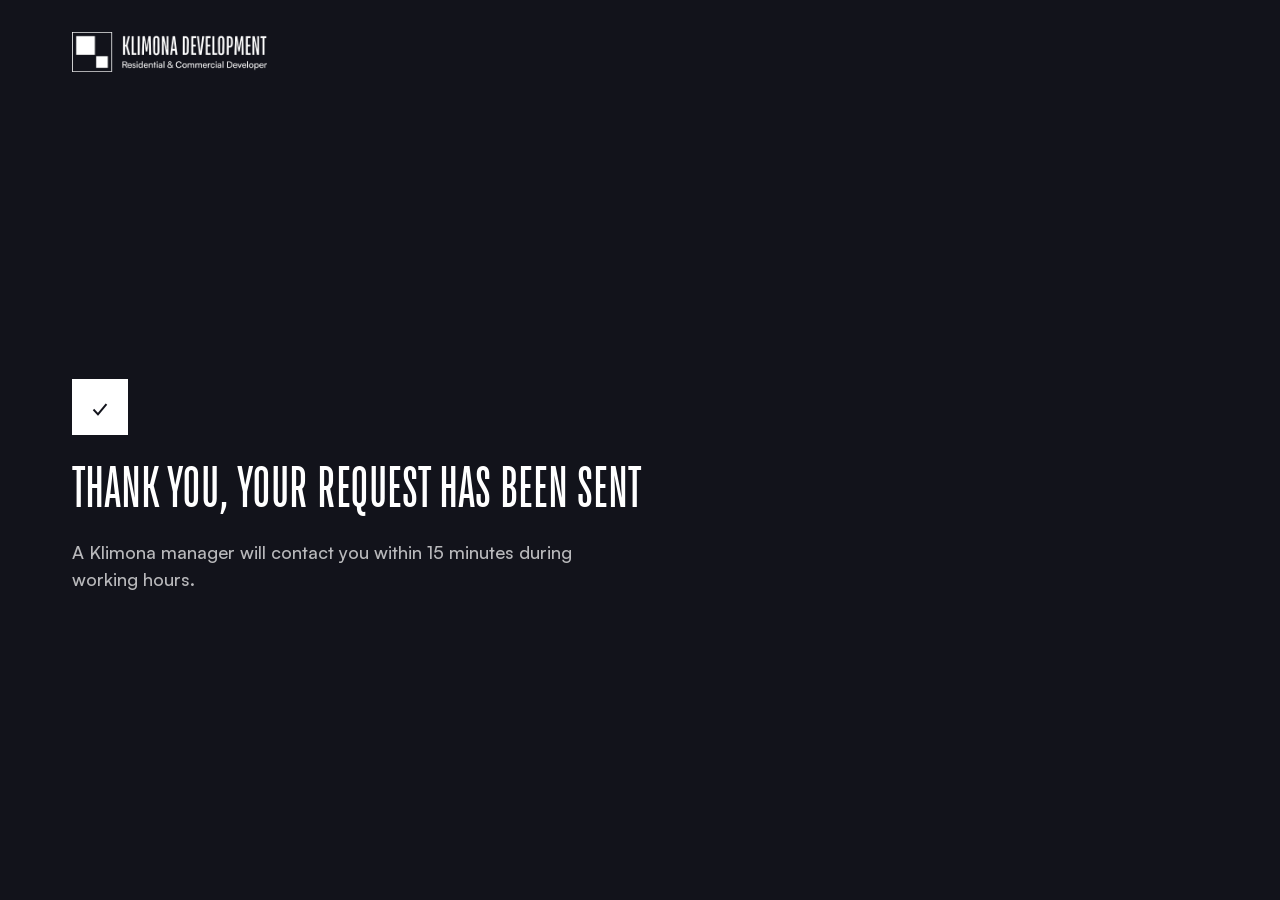
<file: thanks.html>
<!DOCTYPE html>
<html lang="en">
<head>
<meta charset="utf-8">
<meta name="viewport" content="width=device-width, initial-scale=1">
<meta name="robots" content="noindex">
<title>Thank you - Klimona</title>
<link rel="stylesheet" href="styles.css?v=202610261620">
<style>
  .thanks { min-height: 100svh; background: var(--ink); color: var(--white); display: flex; flex-direction: column; }
  .thanks__body { margin: auto 0; display: flex; flex-direction: column; gap: 24px; align-items: flex-start; padding-top: 64px; padding-bottom: 64px; }
  .thanks h1 { font-size: clamp(30px, 4.5vw, 64px); max-width: 900px; }
  .thanks p { font-size: 18px; color: rgba(255, 255, 255, .7); max-width: 560px; }
</style>
</head>
<body>
<div class="thanks">
  <div class="wrap" style="padding-top:32px"><img src="assets/logo-white.png" alt="Klimona Development" style="height:40px;width:auto"></div>
  <div class="thanks__body wrap">
    <span class="success__icon" style="background:#fff;color:#12131b">✓</span>
    <h1 id="t">Thank you, your request has been sent</h1>
    <p id="s">A Klimona manager will contact you within 15 minutes during working hours.</p>
    
  </div>
</div>
<script>
  // Same Pixel ID as CONFIG.pixelId in app.js
  var PIXEL_ID = "";
  var q = new URLSearchParams(location.search);
  if (q.get("lang") === "ru") {
    document.documentElement.lang = "ru";
    document.getElementById("t").textContent = "Спасибо, заявка отправлена";
    document.getElementById("s").textContent = "Менеджер Klimona свяжется с вами в течение 15 минут в рабочее время.";
    document.getElementById("b").textContent = "Вернуться к резиденциям";
  }
  if (PIXEL_ID) {
    !function (f, b, e, v, n, t, s) {
      if (f.fbq) return; n = f.fbq = function () { n.callMethod ? n.callMethod.apply(n, arguments) : n.queue.push(arguments); };
      if (!f._fbq) f._fbq = n; n.push = n; n.loaded = !0; n.version = "2.0"; n.queue = []; t = b.createElement(e); t.async = !0;
      t.src = v; s = b.getElementsByTagName(e)[0]; s.parentNode.insertBefore(t, s);
    }(window, document, "script", "https://connect.facebook.net/en_US/fbevents.js");
    fbq("init", PIXEL_ID);
    fbq("track", "PageView");
    fbq("track", "Lead", { content_name: q.get("product") || "unknown" });
  }
</script>
</body>
</html>
</file>
<file: styles.css>
/* Klimona landings — brand system (same as the new klimona website)
 * Fonts: TT Bluescreens (headings, caps) + Satoshi (text). Letter-spacing is always 0.
 * Grid: desktop 12 × 86, gutter 24, margins 72 (content 1296 at 1440); mobile 4 columns, gutter 16, margins 20.
 * Spans used: 12 · 6 (image next to text, 2-up) · 5 (text column) · 4 (3-up) · 3 (4-up).
 * Colours: white, ink #12131B, navy #010318, red #E50101, grey #737373, plate = ink 5%.
 */
@font-face { font-family: "Satoshi"; src: url("fonts/satoshi-variable.ttf") format("truetype"); font-weight: 300 900; font-display: swap; }
/* Satoshi has no Cyrillic: Russian letters come from Onest, the closest geometric grotesk */
@font-face { font-family: "Onest Cyrillic"; src: url("fonts/onest-cyrillic.woff2") format("woff2"); font-weight: 100 900; font-display: swap; unicode-range: U+0301, U+0400-045F, U+0490-0491, U+04B0-04B1, U+2116; }
@font-face { font-family: "TT Bluescreens"; src: url("fonts/tt-bluescreens-variable.ttf") format("truetype"); font-weight: 100 900; font-display: swap; }

:root {
  --white: #ffffff;
  --ink: #12131b;
  --navy: #010318;
  --red: #e50101;
  --grey: #737373;
  --plate: #f3f3f4;
  --line: rgba(18, 19, 27, .12);
  --line-light: rgba(255, 255, 255, .2);
  --gutter: 72px;
  --gap: 24px;
  --cols: 12;
  --max: 1440px;
  --sec: 160px;
  --head-h: 88px;
  --sans: "Satoshi", "Onest Cyrillic", system-ui, -apple-system, sans-serif;
  --display: "TT Bluescreens", "Satoshi", "Onest Cyrillic", sans-serif;
}

*, *::before, *::after { box-sizing: border-box; letter-spacing: 0; }
html { scroll-behavior: smooth; scroll-padding-top: 72px; -webkit-text-size-adjust: 100%; }
body { margin: 0; background: var(--white); color: var(--ink); font: 500 16px/1.5 var(--sans); -webkit-font-smoothing: antialiased; }
img { display: block; max-width: 100%; }
h1, h2, h3, p, ul, ol, dl, dd { margin: 0; padding: 0; }
ul, ol { list-style: none; }
a { color: inherit; text-decoration: none; transition: opacity .2s, color .2s, background-color .2s, border-color .2s; }
button, input, select, textarea { font: inherit; color: inherit; }

.wrap { width: 100%; max-width: var(--max); margin: 0 auto; padding-left: var(--gutter); padding-right: var(--gutter); }
.g12 { display: grid; grid-template-columns: repeat(var(--cols), minmax(0, 1fr)); column-gap: var(--gap); row-gap: var(--gap); }

/* ---------- type ---------- */
h1, h2, .display { font-family: var(--display); font-weight: 500; text-transform: uppercase; line-height: .96; }
h2 { font-size: clamp(32px, 3.9vw, 56px); white-space: pre-line; }
h3 { font-family: var(--display); font-weight: 500; text-transform: uppercase; line-height: 1; font-size: 40px; }
.eyebrow { display: inline-flex; align-items: center; gap: 10px; font-size: 13px; font-weight: 700; text-transform: uppercase; color: rgba(18, 19, 27, .6); }
.eyebrow::before { content: ""; width: 8px; height: 8px; background: var(--red); flex: 0 0 auto; }
.dark .eyebrow, .eyebrow--light { color: rgba(255, 255, 255, .7); }
.lead { font-size: 18px; line-height: 1.5; color: var(--grey); }
.dark .lead { color: rgba(255, 255, 255, .7); }
.dark { background: var(--ink); color: var(--white); }
.plate { background: var(--plate); }

/* ---------- sections: 160 on top, 160 at the bottom only before a background change ---------- */
.sec { padding-top: var(--sec); }
.sec--end { padding-bottom: var(--sec); }
.head { display: flex; flex-direction: column; gap: 24px; margin-bottom: 64px; }
.head--split { display: grid; grid-template-columns: repeat(var(--cols), minmax(0, 1fr)); column-gap: var(--gap); align-items: end; }
.head--split > div:first-child { grid-column: 1 / 7; display: flex; flex-direction: column; gap: 24px; }
.head--split > .lead { grid-column: 9 / 13; }

/* ---------- buttons ---------- */
.btn { display: inline-flex; align-items: center; justify-content: center; gap: 12px; min-height: 56px; padding: 0 28px; border: 1px solid transparent; cursor: pointer; font-size: 14px; font-weight: 700; text-transform: uppercase; white-space: nowrap; transition: background-color .25s, color .25s, border-color .25s, transform .25s; }
.btn svg { width: 16px; height: 16px; transition: transform .25s; }
.btn:hover svg { transform: translateX(4px); }
.btn:active { transform: scale(.98); }
.btn--white { background: var(--white); color: var(--ink); }
.btn--white:hover { background: var(--plate); }
.btn--ink { background: var(--ink); color: var(--white); }
.btn--ink:hover { background: var(--navy); }
.btn--outline { border-color: rgba(255, 255, 255, .6); color: var(--white); }
.btn--outline:hover { background: var(--white); color: var(--ink); border-color: var(--white); }
.btn--outline-ink { border-color: rgba(18, 19, 27, .3); color: var(--ink); }
.btn--outline-ink:hover { background: var(--ink); color: var(--white); border-color: var(--ink); }
.btn--sm { min-height: 44px; padding: 0 20px; }
.btn--full { width: 100%; }
.btn[disabled] { opacity: .6; pointer-events: none; }

/* ---------- sticky header ---------- */
.site-head { position: fixed; z-index: 50; left: 0; right: 0; top: 0; transition: background-color .3s, box-shadow .3s; }
.site-head .wrap { display: flex; justify-content: space-between; align-items: center; height: var(--head-h); transition: height .3s; }
.site-head.is-solid { background: var(--ink); box-shadow: 0 1px 0 rgba(255, 255, 255, .08); }
.site-head.is-solid .wrap { height: 72px; }
.site-head__logo img { height: 40px; width: auto; transition: height .3s; }
.site-head.is-solid .site-head__logo img { height: 32px; }
.site-head__logo:hover { opacity: .75; }
.site-head__right { display: flex; align-items: center; gap: 40px; color: var(--white); }
.site-head__nav { display: flex; gap: 32px; }
.site-head__nav a { font-size: 13px; font-weight: 700; text-transform: uppercase; position: relative; }
.site-head__nav a::after { content: ""; position: absolute; left: 0; right: 0; bottom: -4px; height: 1px; background: currentColor; transform: scaleX(0); transform-origin: left; transition: transform .25s; }
.site-head__nav a:hover::after { transform: scaleX(1); }
.lang { display: flex; align-items: center; gap: 10px; font-size: 13px; }
.lang span { opacity: .4; }
.lang button { background: none; border: 0; padding: 4px 0; cursor: pointer; font-weight: 500; color: var(--white); opacity: .55; transition: opacity .2s; }
.lang button:hover { opacity: .9; }
.lang button.is-active { opacity: 1; font-weight: 700; }

/* ---------- hero: always exactly one screen, inner spacing scales with screen height ---------- */
.hero { position: relative; min-height: 100vh; min-height: 100svh; max-height: none; color: var(--white); display: flex; flex-direction: column; overflow: hidden; background: var(--ink); padding-top: var(--head-h); }
.hero__bg { position: absolute; inset: 0; width: 100%; height: 100%; object-fit: cover; }
.hero__shade { position: absolute; inset: 0; background: linear-gradient(90deg, rgba(18,19,27,.7) 0%, rgba(18,19,27,.25) 55%, rgba(18,19,27,0) 100%), linear-gradient(180deg, rgba(18,19,27,.55) 0%, rgba(18,19,27,.1) 30%, rgba(18,19,27,.35) 62%, rgba(18,19,27,.92) 100%); }
.hero__content { position: relative; z-index: 2; margin-top: auto; }
.hero__text { display: flex; flex-direction: column; align-items: flex-start; gap: clamp(12px, 2.6svh, 28px); padding-bottom: clamp(20px, 5svh, 56px); }
.hero h1 { font-size: clamp(44px, min(5.2vw, 8svh), 76px); max-width: 1076px; /* 9 columns */ }
.hero--narrow h1 { max-width: 966px; /* 8 columns */ }
.hero__sub { font-size: clamp(17px, 2.3svh, 20px); line-height: 1.45; max-width: 636px; /* 6 columns */ color: rgba(255, 255, 255, .85); }
.hero__btns { display: flex; gap: 12px; flex-wrap: wrap; align-items: center; padding-top: clamp(0px, 1svh, 8px); }
.hero .btn { min-height: clamp(48px, 6.4svh, 56px); }
.sticker { display: inline-block; background: var(--red); color: var(--white); padding: 8px 16px; font-size: 14px; font-weight: 700; text-transform: uppercase; transform: rotate(3deg); }
.facts { display: grid; grid-template-columns: repeat(4, minmax(0, 1fr)); column-gap: var(--gap); border-top: 1px solid rgba(255, 255, 255, .3); padding: clamp(12px, 2.6svh, 28px) 0 clamp(14px, 3.4svh, 36px); }
.facts li { display: flex; flex-direction: column; gap: clamp(2px, .8svh, 8px); }
.facts b { font-family: var(--display); font-weight: 500; text-transform: none; font-size: clamp(26px, 3.6svh, 34px); line-height: 1; }
.facts span { font-size: 15px; line-height: 1.35; color: rgba(255, 255, 255, .7); }
.hero--noface .hero__text { padding-bottom: clamp(32px, 8svh, 96px); }

/* mobile-only facts band right after the hero (TZ block 2) */
.facts-band { display: none; }

/* ---------- cards (2 × 6 columns) ---------- */
.cards2 { display: grid; grid-template-columns: repeat(2, minmax(0, 1fr)); gap: var(--gap); }
.card { display: flex; flex-direction: column; }
.card__img { width: 100%; aspect-ratio: 636 / 440; object-fit: cover; }
.card__body { display: flex; flex-direction: column; align-items: flex-start; gap: 20px; padding-top: 32px; flex: 1; }
.card__status { display: inline-flex; align-items: center; gap: 8px; font-size: 14px; font-weight: 700; text-transform: uppercase; color: var(--grey); }
.card__status::before { content: ""; width: 8px; height: 8px; border-radius: 50%; background: var(--red); }
.card .btn { margin-top: auto; }
/* status + handover tags on the card photo: white = status, dark = handover date */
.card__media { position: relative; }
.card__tags { position: absolute; top: 20px; left: 20px; right: 20px; display: flex; flex-wrap: wrap; gap: 8px; }
.tag { display: inline-flex; align-items: center; gap: 8px; height: 36px; padding: 0 14px; font-size: 13px; font-weight: 700; text-transform: uppercase; line-height: 1; }
.tag--status { background: var(--white); color: var(--ink); }
.tag--status i { width: 8px; height: 8px; border-radius: 50%; background: var(--red); box-shadow: 0 0 0 3px rgba(229, 1, 1, .18); }
.tag--soon i { background: transparent; border: 2px solid var(--ink); box-shadow: none; }
.tag--date { background: rgba(18, 19, 27, .82); color: var(--white); backdrop-filter: blur(6px); -webkit-backdrop-filter: blur(6px); }
.tag--date span { color: rgba(255, 255, 255, .65); }
.tag--date svg { width: 14px; height: 14px; flex: 0 0 auto; }
.specs { width: 100%; }
.specs > div { display: flex; justify-content: space-between; align-items: baseline; gap: 16px; padding: 14px 0; border-top: 1px solid var(--line); }
.specs dt { font-size: 15px; color: var(--grey); }
.specs dd { font-size: 17px; font-weight: 700; text-align: right; }
.dark .specs > div { border-color: var(--line-light); }
.dark .specs dt { color: rgba(255, 255, 255, .6); }

/* ---------- tiles (4 × 3 columns) ---------- */
.tiles { display: grid; grid-template-columns: repeat(4, minmax(0, 1fr)); column-gap: var(--gap); row-gap: 48px; }
.tiles li { border-top: 1px solid var(--line-light); padding-top: 24px; display: flex; flex-direction: column; gap: 8px; }
.tiles small { font-size: 13px; font-weight: 700; color: rgba(255, 255, 255, .45); }
.tiles b { font-family: var(--display); font-weight: 500; text-transform: uppercase; font-size: 28px; line-height: 1; }
.tiles span { font-size: 16px; color: rgba(255, 255, 255, .7); }

/* ---------- handover cards ---------- */
.handover { display: grid; grid-template-columns: repeat(2, minmax(0, 1fr)); gap: var(--gap); }
.handover li { border: 1px solid var(--line); padding: 40px; display: flex; flex-direction: column; gap: 8px; min-height: 280px; }
.handover small { font-size: 14px; font-weight: 700; text-transform: uppercase; color: var(--ink); }
.handover__status { font-size: 15px; color: var(--grey); }
.handover b { font-family: var(--display); font-weight: 500; text-transform: uppercase; font-size: 64px; line-height: 1; margin-top: auto; padding-top: 32px; }
.handover span:last-child { font-size: 16px; color: var(--grey); }

/* ---------- payment (2 × 6 columns) ---------- */
.pay { display: grid; grid-template-columns: repeat(2, minmax(0, 1fr)); gap: var(--gap); }
.pay li { background: var(--plate); padding: 40px; display: flex; flex-direction: column; gap: 16px; min-height: 260px; }
.pay small { font-size: 13px; font-weight: 700; color: var(--grey); }
.pay b { font-family: var(--display); font-weight: 500; text-transform: uppercase; font-size: 36px; line-height: 1; margin-top: auto; }
.pay span { font-size: 16px; color: var(--grey); max-width: 420px; }
.note { margin-top: 24px; font-size: 13px; color: var(--grey); }

/* ---------- split: text 5 columns + 1 empty + image 6 columns; image = height of the text ---------- */
.split { align-items: stretch; }
.split__text { grid-column: 1 / 6; display: flex; flex-direction: column; gap: 24px; align-items: flex-start; justify-content: center; }
.split__media { grid-column: 7 / 13; position: relative; }
.split--flip .split__media { grid-column: 1 / 7; grid-row: 1; }
.split--flip .split__text { grid-column: 8 / 13; grid-row: 1; }
.split__media > img { width: 100%; height: 100%; min-height: 420px; object-fit: cover; }

/* feature list */
.flist { width: 100%; }
.flist li { display: grid; grid-template-columns: 48px 1fr; gap: 0 16px; padding: 20px 0; border-top: 1px solid var(--line); }
.flist small { grid-row: span 2; font-size: 13px; font-weight: 700; color: var(--grey); padding-top: 6px; }
.flist b { font-family: var(--display); font-weight: 500; text-transform: uppercase; font-size: 26px; line-height: 1.05; }
.flist span { font-size: 15px; color: var(--grey); padding-top: 4px; }

/* ---------- villa key figures (4 × 3 columns) ---------- */
.kfig { display: grid; grid-template-columns: repeat(4, minmax(0, 1fr)); gap: var(--gap); }
.kfig li { border-top: 1px solid rgba(18, 19, 27, .9); padding-top: 24px; display: flex; flex-direction: column; gap: 10px; }
.kfig b { font-family: var(--display); font-weight: 500; text-transform: none; font-size: clamp(40px, 4.6vw, 72px); line-height: .95; }
.kfig span { font-size: 15px; color: var(--grey); }

/* ---------- galleries (rows of 2 × 6 and 3 × 4 columns) ---------- */
.gal { display: grid; gap: var(--gap); }
.gal + .gal { margin-top: var(--gap); }
.gal--2 { grid-template-columns: repeat(2, minmax(0, 1fr)); }
.gal--3 { grid-template-columns: repeat(3, minmax(0, 1fr)); }
.gal img { width: 100%; aspect-ratio: 416 / 300; object-fit: cover; }
.gal--2 img { aspect-ratio: 636 / 460; }
.gal figure { margin: 0; display: flex; flex-direction: column; gap: 12px; }
.gal figcaption { font-size: 14px; font-weight: 700; text-transform: uppercase; color: rgba(255, 255, 255, .6); }

/* ---------- construction status ---------- */
.progress { display: flex; flex-direction: column; gap: 16px; }
.progress__row { display: flex; justify-content: space-between; align-items: flex-end; gap: 16px; }
.progress__row span { font-size: 22px; font-weight: 700; }
.progress__row b { font-family: var(--display); font-weight: 500; font-size: 96px; line-height: .85; }
.progress__bar { height: 6px; background: rgba(255, 255, 255, .15); }
.progress__bar i { display: block; height: 100%; background: var(--red); }
.progress p { font-size: 16px; color: rgba(255, 255, 255, .7); }
.photos { margin-top: 64px; }
.photos h3 { font-size: 14px; font-family: var(--sans); font-weight: 700; color: rgba(255, 255, 255, .6); margin-bottom: 20px; }

/* construction status panel */
.status__panel { display: flex; flex-direction: column; justify-content: center; gap: 24px; }
.status__big { display: flex; align-items: baseline; gap: 16px; }
.status__big b { font-family: var(--display); font-weight: 500; font-size: 120px; line-height: .85; }
.status__big span { font-size: 18px; color: rgba(255, 255, 255, .7); }
.photos .slider__slide img { width: 100%; aspect-ratio: 4 / 3; object-fit: cover; }
.photos figcaption { margin-top: 12px; font-size: 14px; font-weight: 700; text-transform: uppercase; color: rgba(255, 255, 255, .6); }
.ph-slot { aspect-ratio: 416 / 300; border: 1px dashed rgba(255, 255, 255, .3); }

/* slider with arrows (no swipe-scrolling); on desktop the photo slider turns into a 3-column grid */
.slider__viewport { overflow: hidden; }
.slider__track { display: flex; transition: transform .4s cubic-bezier(.2, .7, .2, 1); }
.slider__slide { flex: 0 0 100%; margin: 0; }
.slider__nav { display: flex; align-items: center; justify-content: space-between; margin-top: 16px; }
.slider__btn { width: 52px; height: 52px; display: flex; align-items: center; justify-content: center; background: none; border: 1px solid rgba(255, 255, 255, .4); color: inherit; cursor: pointer; transition: background-color .2s, color .2s, opacity .2s; }
.slider__btn svg { width: 18px; height: 18px; }
.slider__btn:hover { background: var(--white); color: var(--ink); }
.slider__btn[disabled] { opacity: .3; pointer-events: none; }
.slider__count { font-size: 15px; font-weight: 700; }
@media (min-width: 861px) {
  .slider--grid-desktop .slider__track { display: grid; grid-template-columns: repeat(3, minmax(0, 1fr)); gap: 32px var(--gap); transform: none !important; }
  .slider--grid-desktop .slider__nav { display: none; }
}
.plan__slider .slider__slide img { width: 100%; aspect-ratio: 1 / 1; object-fit: contain; background: var(--white); border: 1px solid var(--line); }
.plan__slider figcaption { margin-top: 12px; font-size: 15px; font-weight: 700; }
.plan__slider .slider__btn { border-color: rgba(18, 19, 27, .3); }
.plan__slider .slider__btn:hover { background: var(--ink); color: var(--white); }

/* ---------- villa plan ---------- */
.plan__img { width: 100%; aspect-ratio: 1296 / 452; object-fit: contain; background: #efefef; }
.plan__specs { display: grid; grid-template-columns: repeat(4, minmax(0, 1fr)); column-gap: var(--gap); margin-top: 48px; }
.plan__specs div { border-top: 1px solid var(--line); padding: 16px 0 24px; display: flex; flex-direction: column; gap: 6px; }
.plan__specs dt { font-size: 14px; color: var(--grey); }
.plan__specs dd { font-size: 20px; font-weight: 700; }

/* ---------- penthouses ---------- */
.big-num { font-family: var(--display); font-weight: 500; font-size: clamp(160px, 20vw, 320px); line-height: .8; color: var(--ink); }
.plans-cta { background: var(--plate); padding: 64px 72px; display: grid; grid-template-columns: repeat(var(--cols), minmax(0, 1fr)); column-gap: var(--gap); align-items: center; }
.plans-cta > div { grid-column: 1 / 7; display: flex; flex-direction: column; gap: 20px; }
.plans-cta .btn { grid-column: 10 / 13; justify-self: end; }

/* ---------- location ---------- */
.split.loc__row { align-items: center; }
.loc__dist { padding-top: 16px; width: 100%; }
.loc__dist div { display: flex; justify-content: space-between; align-items: center; gap: 16px; padding: 16px 0; border-top: 1px solid var(--line-light); }
.loc__dist b { font-family: var(--display); font-weight: 500; text-transform: uppercase; font-size: 34px; line-height: 1; }
.loc__time { display: flex; align-items: center; gap: 10px; }
.loc__nums { display: flex; gap: 4px; min-width: 74px; }
.loc__proj { font-size: 14px; font-weight: 700; text-transform: uppercase; color: var(--white); padding: 32px 0 12px; }
.loc__proj:first-child { padding-top: 0; }
.loc__nums i, .map__num { display: flex; align-items: center; justify-content: center; width: 22px; height: 22px; background: var(--white); color: var(--ink); font-size: 12px; font-weight: 700; font-style: normal; border-radius: 50%; }
.loc__dist div > span:last-child { font-size: 15px; color: rgba(255, 255, 255, .7); text-align: right; }
.map { position: relative; }
.map > img { width: 100%; aspect-ratio: 800 / 566; object-fit: cover; }
.map__pin, .map__num { position: absolute; }
.map__num { margin: -32px 0 0 -11px; }
.map__pin { display: flex; align-items: flex-start; gap: 10px; }
.map__pin--left { flex-direction: row-reverse; }
.map__pin svg { width: 22px; height: 30px; flex: 0 0 auto; }
.map__pin b { font-size: 17px; font-weight: 700; line-height: 1.2; color: var(--white); white-space: nowrap; }

/* ---------- form: text 5 columns, card 6 columns ---------- */
.formsec { background: var(--plate); padding: var(--sec) 0; }
.formsec__row { display: grid; grid-template-columns: repeat(var(--cols), minmax(0, 1fr)); column-gap: var(--gap); align-items: start; }
.formsec__text { grid-column: 1 / 6; display: flex; flex-direction: column; gap: 24px; }
.formcard { grid-column: 7 / 13; background: var(--white); padding: 48px; }
.points { padding-top: 16px; }
.points li { display: flex; flex-direction: column; gap: 4px; padding: 18px 0; border-top: 1px solid var(--line); }
.points b { font-size: 22px; font-weight: 500; }
.points span { font-size: 14px; color: var(--grey); }
#leadForm { display: flex; flex-direction: column; gap: 20px; }
.field { display: flex; flex-direction: column; gap: 8px; border: 0; padding: 0; margin: 0; min-width: 0; }
.field > span, .field > label, .field legend { font-size: 13px; font-weight: 700; text-transform: uppercase; color: rgba(18, 19, 27, .6); padding: 0; }
.field legend { margin-bottom: 8px; }
.field input, .field select, .field textarea { width: 100%; height: 56px; padding: 0 18px; border: 1px solid rgba(18, 19, 27, .18); border-radius: 0; background: var(--white); font-size: 16px; font-weight: 500; outline: none; transition: border-color .2s; -webkit-appearance: none; appearance: none; }
.field textarea { height: 104px; padding: 16px 18px; resize: vertical; line-height: 1.5; }
.field input::placeholder, .field textarea::placeholder { color: rgba(18, 19, 27, .4); }
.field input:hover, .field select:hover, .field textarea:hover { border-color: rgba(18, 19, 27, .4); }
.field input:focus, .field select:focus, .field textarea:focus { border-color: var(--ink); }
.contact-input[hidden] { display: none; }
.select { position: relative; display: block; }
.select::after { content: ""; position: absolute; right: 20px; top: 50%; width: 8px; height: 8px; border-right: 1.5px solid var(--ink); border-bottom: 1.5px solid var(--ink); transform: translateY(-70%) rotate(45deg); pointer-events: none; }
.select select { padding-right: 48px; cursor: pointer; }
.select select.is-flash { animation: flash 1.2s ease; }
@keyframes flash { 0%, 100% { background: var(--white); } 30% { background: var(--plate); } }
.chip { display: flex; justify-content: space-between; align-items: center; height: 56px; padding: 0 18px; background: var(--plate); font-size: 16px; }
.seg { display: grid; grid-template-columns: repeat(3, 1fr); }
.seg label { cursor: pointer; position: relative; }
.seg input, .check input { position: absolute; opacity: 0; pointer-events: none; width: 1px; height: 1px; left: 0; top: 0; }
.seg span { display: flex; align-items: center; justify-content: center; height: 52px; border: 1px solid rgba(18, 19, 27, .18); margin-left: -1px; font-size: 14px; font-weight: 700; transition: background-color .2s, color .2s; }
.seg label:first-child span { margin-left: 0; }
.seg label:hover span { background: var(--plate); }
.seg input:checked + span { background: var(--ink); color: var(--white); border-color: var(--ink); position: relative; }
.seg input:focus-visible + span { outline: 2px solid var(--ink); outline-offset: 2px; }
.check { position: relative; display: flex; gap: 12px; align-items: flex-start; font-size: 14px; line-height: 1.45; color: var(--grey); cursor: pointer; }
.check__box { flex: 0 0 20px; height: 20px; border: 1px solid rgba(18, 19, 27, .4); position: relative; transition: background-color .2s; }
.check input:checked + .check__box { background: var(--ink); border-color: var(--ink); }
.check input:checked + .check__box::after { content: ""; position: absolute; left: 6px; top: 2px; width: 6px; height: 11px; border: solid var(--white); border-width: 0 2px 2px 0; transform: rotate(45deg); }
.check input:focus-visible + .check__box { outline: 2px solid var(--ink); outline-offset: 2px; }
.check a { color: var(--ink); text-decoration: underline; text-underline-offset: 3px; }
.check a:hover { opacity: .6; }
.hp { position: absolute; left: -9999px; width: 1px; height: 1px; overflow: hidden; }
.field__err { display: none; font-style: normal; font-size: 13px; color: var(--red); }
.is-invalid .field__err, .field__err--consent.is-shown { display: block; }
.is-invalid input, .is-invalid .iti input { border-color: var(--red); }
.form__error { color: var(--red); font-size: 14px; }
.form__note { font-size: 14px; line-height: 1.5; color: var(--grey); }
.success { display: flex; flex-direction: column; gap: 16px; padding: 24px 0; }
.success[hidden] { display: none; }
.success__icon { width: 56px; height: 56px; display: flex; align-items: center; justify-content: center; background: var(--ink); color: var(--white); font-size: 24px; }
.success h3 { font-size: 32px; }
.success p { color: var(--grey); }
/* country picker (intl-tel-input) in brand style */
.iti { width: 100%; display: block; --iti-hover-color: var(--plate); --iti-border-color: rgba(18, 19, 27, .18); --iti-dialcode-color: var(--ink); --iti-dropdown-bg: var(--white); --iti-arrow-color: var(--ink); --iti-path-flags-1x: url("https://cdn.jsdelivr.net/npm/intl-tel-input@25.15.1/build/img/flags.webp"); --iti-path-flags-2x: url("https://cdn.jsdelivr.net/npm/intl-tel-input@25.15.1/build/img/flags@2x.webp"); }
.iti__selected-country { border-radius: 0; }
.iti__selected-country-primary { padding: 0 8px 0 16px; }
.iti__selected-dial-code { font-size: 16px; }
.iti__dropdown-content { border-radius: 0; border: 1px solid rgba(18, 19, 27, .18); box-shadow: 0 12px 32px rgba(18, 19, 27, .12); font-family: var(--sans); }
.field .iti__search-input { height: 44px; padding: 0 14px; border: 0; border-bottom: 1px solid rgba(18, 19, 27, .12); font-size: 15px; }
.iti__country { padding: 10px 14px; font-size: 14px; }

/* ---------- footer: brand 1–5, contacts 7–9, office 10–12 ---------- */
.footer { background: var(--ink); color: var(--white); padding: 80px 0 48px; }
.footer__top { align-items: start; }
.footer__brand { grid-column: 1 / 6; display: flex; flex-direction: column; gap: 24px; }
.footer__brand p { font-size: 15px; line-height: 1.55; color: rgba(255, 255, 255, .6); }
.footer__logo { align-self: flex-start; }
.footer__logo img { height: 36px; width: auto; }
.footer__logo:hover { opacity: .75; }
.footer__col { grid-column: 7 / 10; display: flex; flex-direction: column; gap: 10px; font-size: 15px; }
.footer__col + .footer__col { grid-column: 10 / 13; }
.footer__h { font-size: 13px; font-weight: 700; text-transform: uppercase; color: rgba(255, 255, 255, .5); margin-bottom: 6px; }
.footer__phone { font-size: 18px; font-weight: 700; }
.footer__note { color: rgba(255, 255, 255, .6); }
.footer__col address { font-style: normal; line-height: 1.55; color: rgba(255, 255, 255, .85); }
.footer__legal { margin-top: 56px; padding-top: 32px; border-top: 1px solid rgba(255, 255, 255, .15); display: flex; flex-direction: column; gap: 16px; font-size: 13px; line-height: 1.55; color: rgba(255, 255, 255, .5); }
.footer__legal p:first-child { max-width: 966px; /* 8 columns */ }
.footer__bottom { display: flex; justify-content: space-between; gap: 16px; flex-wrap: wrap; }
.footer__bottom a { color: rgba(255, 255, 255, .7); text-decoration: underline; text-underline-offset: 3px; }
.footer__bottom a:hover { color: var(--white); }

/* ---------- sticky mobile CTA ---------- */
.sticky-cta { display: none; }

/* reveal on scroll */
.reveal { opacity: 0; transform: translateY(24px); transition: opacity .8s cubic-bezier(.2, .7, .2, 1), transform .8s cubic-bezier(.2, .7, .2, 1); }
.reveal.is-in { opacity: 1; transform: none; }
@media (prefers-reduced-motion: reduce) {
  html { scroll-behavior: auto; }
  .reveal { opacity: 1; transform: none; transition: none; }
  * { transition-duration: .01ms !important; animation-duration: .01ms !important; }
}

/* ---------- tablet ---------- */
@media (max-width: 1180px) {
  :root { --gutter: 40px; --sec: 120px; }
  .site-head__nav { display: none; }
  .tiles { grid-template-columns: repeat(2, minmax(0, 1fr)); }
  .plans-cta { padding: 48px 40px; }
}

/* ---------- mobile ---------- */
@media (max-width: 860px) {
  :root { --gutter: 20px; --gap: 16px; --cols: 4; --sec: 80px; --head-h: 64px; }
  body { font-size: 15px; padding-bottom: 76px; }
  .site-head.is-solid .wrap, .site-head .wrap { height: var(--head-h); }
  .site-head__logo img, .site-head.is-solid .site-head__logo img { height: 30px; }
  .site-head__right { gap: 0; }
  .site-head__cta { display: none; }

  .hero .facts { display: none; }
  .facts-band { display: block; background: var(--ink); color: var(--white); padding: 8px 0 40px; }
  .facts-band .facts { display: grid; grid-template-columns: 1fr 1fr; column-gap: var(--gap); border-top: 0; padding: 0; }
  .facts-band .facts li { border-top: 1px solid rgba(255, 255, 255, .25); padding: 16px 0; gap: 6px; }
  .facts-band .facts b { font-size: 28px; }
  .facts-band .facts span { font-size: 14px; }
  .hero__text { gap: 16px; padding-bottom: 28px; }
  .hero h1 { font-size: 40px; line-height: .98; }
  .hero__sub { font-size: 17px; }
  .hero__btns { flex-direction: column; align-items: stretch; gap: 10px; padding-top: 4px; width: 100%; }
  .hero__btns .btn { width: 100%; min-height: 52px; }
  .hero--noface .hero__text { padding-bottom: 32px; }
  /* apartments: title under the header, the rest at the bottom */
  .hero--top-title .hero__content { flex: 1; display: flex; flex-direction: column; margin-top: 0; padding-top: 20px; }
  .hero--top-title .hero__text { flex: 1; }
  .hero--top-title h1 { font-size: 36px; line-height: .98; margin-bottom: auto; }
  .hero__bg--mobile-left { object-position: 20% center; }
  /* penthouses: title, lead and buttons under the header, facts at the bottom */
  .hero--top-block .hero__content { flex: 1; display: flex; flex-direction: column; margin-top: 0; padding-top: 20px; }
  .hero--top-block .hero__text { flex: 1; }
  .hero--top-block .hero__shade { background: linear-gradient(180deg, rgba(18,19,27,.6) 0%, rgba(18,19,27,.6) 52%, rgba(18,19,27,.2) 66%, rgba(18,19,27,.55) 72%, rgba(18,19,27,.95) 99%); }

  h2 { font-size: 40px; white-space: normal; }
  h3 { font-size: 34px; }
  .lead { font-size: 17px; }
  .head, .head--split { display: flex; flex-direction: column; align-items: stretch; gap: 16px; margin-bottom: 32px; }
  .head--split > div:first-child { gap: 16px; }
  .btn { min-height: 52px; font-size: 14px; }

  .cards2, .pay, .gal--2, .gal--3 { grid-template-columns: 1fr; }
  .cards2 { gap: 48px; }
  .card__img { aspect-ratio: 350 / 250; }
  .card__body { padding-top: 20px; gap: 16px; }
  .card .btn { width: 100%; }
  .card__tags { top: 12px; left: 12px; right: 12px; gap: 6px; }
  .tag { height: 32px; padding: 0 10px; }
  .specs dt { font-size: 15px; }
  .specs dd { font-size: 17px; }
  .tiles { grid-template-columns: 1fr 1fr; row-gap: 28px; }
  .tiles li { padding-top: 16px; }
  .tiles b { font-size: 26px; }
  .tiles span { font-size: 15px; }
  .handover { grid-template-columns: 1fr; gap: 16px; }
  .handover li { padding: 28px 24px; min-height: 0; }
  .handover b { font-size: 44px; padding-top: 24px; }
  .pay li { padding: 28px 24px; min-height: 0; }
  .pay b { font-size: 30px; margin-top: 8px; }

  .split__text, .split__media, .split--flip .split__text, .split--flip .split__media { grid-column: 1 / -1; grid-row: auto; }
  .split__text { gap: 16px; }
  .split__media { order: -1; }
  .split__media > img { height: auto; min-height: 0; aspect-ratio: 350 / 260; }
  .flist b { font-size: 24px; }
  .flist li { grid-template-columns: 36px 1fr; padding: 16px 0; }

  .kfig { grid-template-columns: 1fr 1fr; row-gap: 28px; }
  .kfig b { font-size: 48px; }
  .gal { gap: 10px; }
  .gal + .gal { margin-top: 10px; }
  .gal--2 { grid-template-columns: 1fr; }
  .gal--3 { grid-template-columns: 1fr 1fr; }
  .gal--3 > :first-child { grid-column: 1 / -1; }
  .gal img, .gal--2 img { aspect-ratio: 4 / 3; }
  .gal--3 > img:not(:first-child) { aspect-ratio: 1 / 1; }
  .status__panel { gap: 20px; order: 0 !important; }
  .status__big b { font-size: 88px; }
  .status__big span { font-size: 17px; }
  .progress__row b { font-size: 64px; }
  .photos { margin-top: 40px; }
  .plan__specs { grid-template-columns: 1fr 1fr; margin-top: 28px; }
  .plan__specs dd { font-size: 17px; }
  .big-num { font-size: 140px; }
  .plans-cta { display: flex; flex-direction: column; align-items: stretch; gap: 24px; padding: 32px 24px; }
  .plans-cta .btn { width: 100%; }

  .loc__map { order: 0 !important; }
  .loc__dist b { font-size: 30px; }
  .loc__nums { min-width: 74px; }
  .loc__nums i, .map__num { width: 22px; height: 22px; font-size: 12px; }
  .map__num { margin: -28px 0 0 -11px; }
  .loc__dist div { padding: 12px 0; }
  .loc__dist div > span:last-child { font-size: 14px; }
  .map__pin svg { width: 16px; height: 22px; }
  .map__pin b { font-size: 13px; }

  .formsec { padding: var(--sec) 0; }
  .formsec__row { row-gap: 24px; }
  .formsec__text, .formcard { grid-column: 1 / -1; }
  .formsec__text { gap: 16px; }
  .points { display: none; }
  .formcard { padding: 24px 20px; }
  #leadForm { gap: 18px; }
  .field input, .field select, .chip { height: 52px; padding: 0 16px; }
  .field textarea { height: 96px; padding: 14px 16px; }
  .seg span { height: 52px; font-size: 15px; }
  .check { font-size: 14px; }
  .form__note { font-size: 14px; }

  .footer { padding: 56px 0 40px; }
  .footer__top { row-gap: 32px; }
  .footer__brand, .footer__col, .footer__col + .footer__col { grid-column: 1 / -1; }
  .footer__logo img { height: 30px; }
  .footer__brand p, .footer__col { font-size: 15px; }
  .footer__legal { margin-top: 32px; padding-top: 24px; font-size: 13px; }

  .sticky-cta { display: block; position: fixed; z-index: 60; left: 0; right: 0; bottom: 0; padding: 12px var(--gutter) calc(12px + env(safe-area-inset-bottom)); background: rgba(255, 255, 255, .96); box-shadow: 0 -1px 0 var(--line); transform: translateY(110%); transition: transform .3s; }
  .sticky-cta.is-shown { transform: none; }
  .sticky-cta .btn { width: 100%; min-height: 52px; background: var(--red); color: var(--white); }
}
</file>
